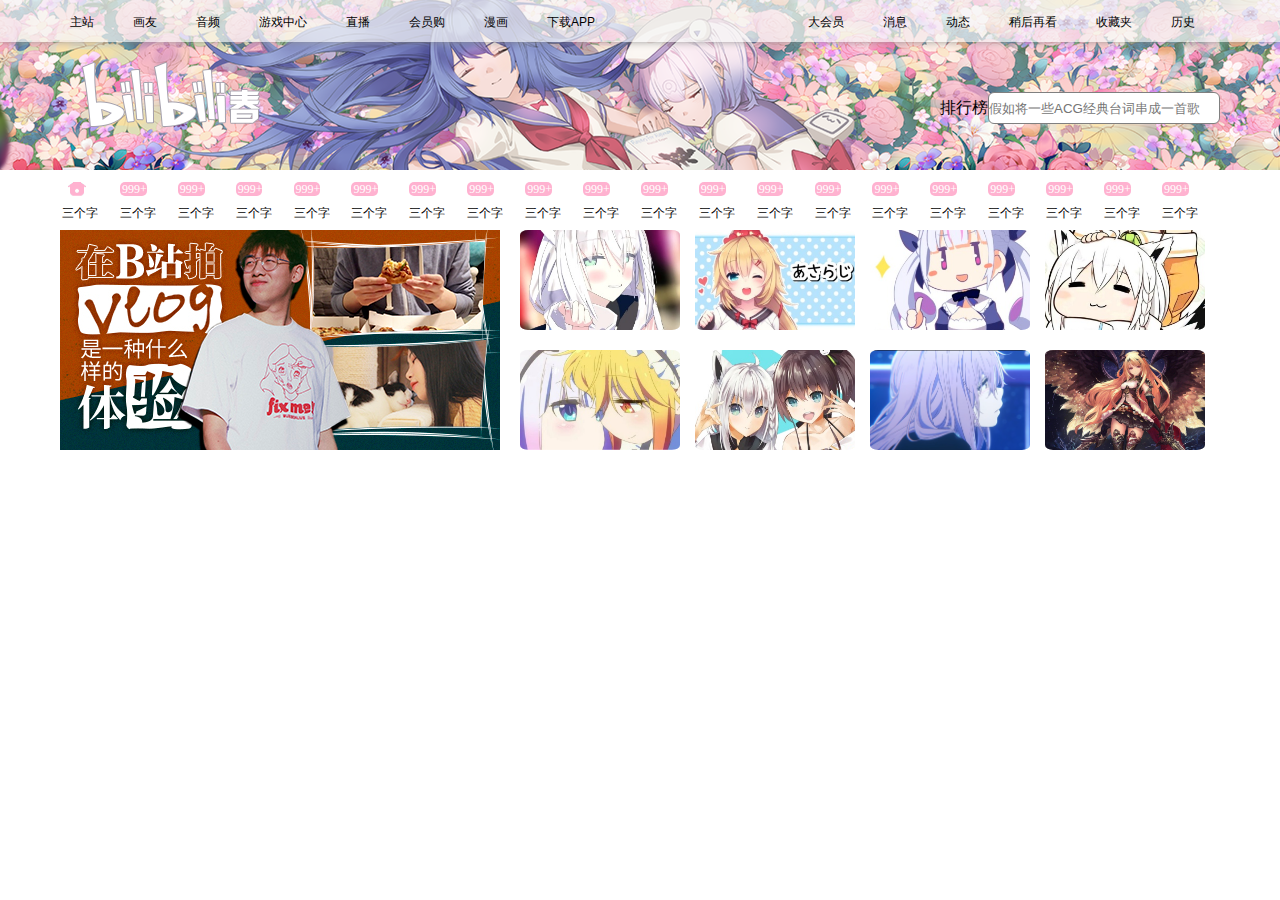
<file: bilibili/index.html>
<!DOCTYPE html>
<html lang="en">
<head>
    <meta charset="UTF-8">
    <meta name="viewport" content="width=device-width, initial-scale=1.0">
    <meta http-equiv="X-UA-Compatible" content="ie=edge">
    <title>B站布局页面。AC在，爱一直在！</title>
    <link rel="shortcut icon" href="./favicon.ico">
    <link rel="stylesheet" href="./css/index.css">
</head>
<body>
<!-- b站版心宽度1078px -->
<!-- 先做最上面的通栏导航栏 -->
<div class="header_container">
    <!-- 透明导航栏的高度是42px -->
    <nav class="nav_transparent">
        <!-- 导航栏版心的容器 -->
        <div id="nav_core">
            <div id="nav_left">
                <ul>
                    <li><a href="#">主站</a></li>
                    <li><a href="">画友</a></li>
                    <li> <a href="">音频</a>   </li>
                    <li><a href="">游戏中心</a></li>
                    <li><a href="">直播</a></li>
                    <li><a href="">会员购</a></li>
                    <li><a href="">漫画</a></li>
                    <li> <a href="">下载APP</a></li>
                </ul>
            </div>
            <div id="nav_right">
                <ul>
                    <li>大会员</li>
                    <li>消息</li>
                    <li>动态</li>
                    <li>稍后再看</li>
                    <li>收藏夹</li>
                    <li>历史</li>
                </ul>
            </div>
        </div>
        <div id="logoAndsearch">
            <div id="search">
                排行榜<input type="text" placeholder="假如将一些ACG经典台词串成一首歌">
            </div>
            <div id="logo_spring">
                <img src="img\logo.png" alt="">
            </div>
        </div>
    </nav>
</div>
<!-- 详细项目的导航栏，并且搭配显示投稿数量，用了table布局 -->
<table class="nav_detail">
    <tr id="upper_row">
        <td id="td1"></td>
        <td><span>999+</span></td>
        <td><span>999+</span></td>
        <td><span>999+</span></td>
        <td><span>999+</span></td>
        <td><span>999+</span></td>
        <td><span>999+</span></td>
        <td><span>999+</span></td>
        <td><span>999+</span></td>
        <td><span>999+</span></td>
        <td><span>999+</span></td>
        <td><span>999+</span></td>
        <td><span>999+</span></td>
        <td><span>999+</span></td>
        <td><span>999+</span></td>
        <td><span>999+</span></td>
        <td><span>999+</span></td>
        <td><span>999+</span></td>
        <td><span>999+</span></td>
        <td><span>999+</span></td>
    </tr>
    <tr id="lower_row">
        <td>三个字</td>
        <td>三个字</td>
        <td>三个字</td>
        <td>三个字</td>
        <td>三个字</td>
        <td>三个字</td>
        <td>三个字</td>
        <td>三个字</td>
        <td>三个字</td>
        <td>三个字</td>
        <td>三个字</td>
        <td>三个字</td>
        <td>三个字</td>
        <td>三个字</td>
        <td>三个字</td>
        <td>三个字</td>
        <td>三个字</td>
        <td>三个字</td>
        <td>三个字</td>
        <td>三个字</td>
    </tr>
</table>
<!-- 轮播开始的第一行内容项目 -->
<div class="carousel_row">
    <div class="carousel">
        <img src="img\440_220.jpg" alt="">
    </div>
    <div class="carousel_right_panel">
        <img src="img\carouselright\1.jpg" alt="">
        <img src="img\carouselright\2.jpg" alt="">
        <img src="img\carouselright\3.jpg" alt="">
        <img src="img\carouselright\4.jpg" alt="">
        <img src="img\carouselright\5.jpg" alt="">
        <img src="img\carouselright\6.jpg" alt="">
        <img src="img\carouselright\7.png" alt="">
        <img src="img\carouselright\8.png" alt="">
</div>
</body>
</html>
</file>
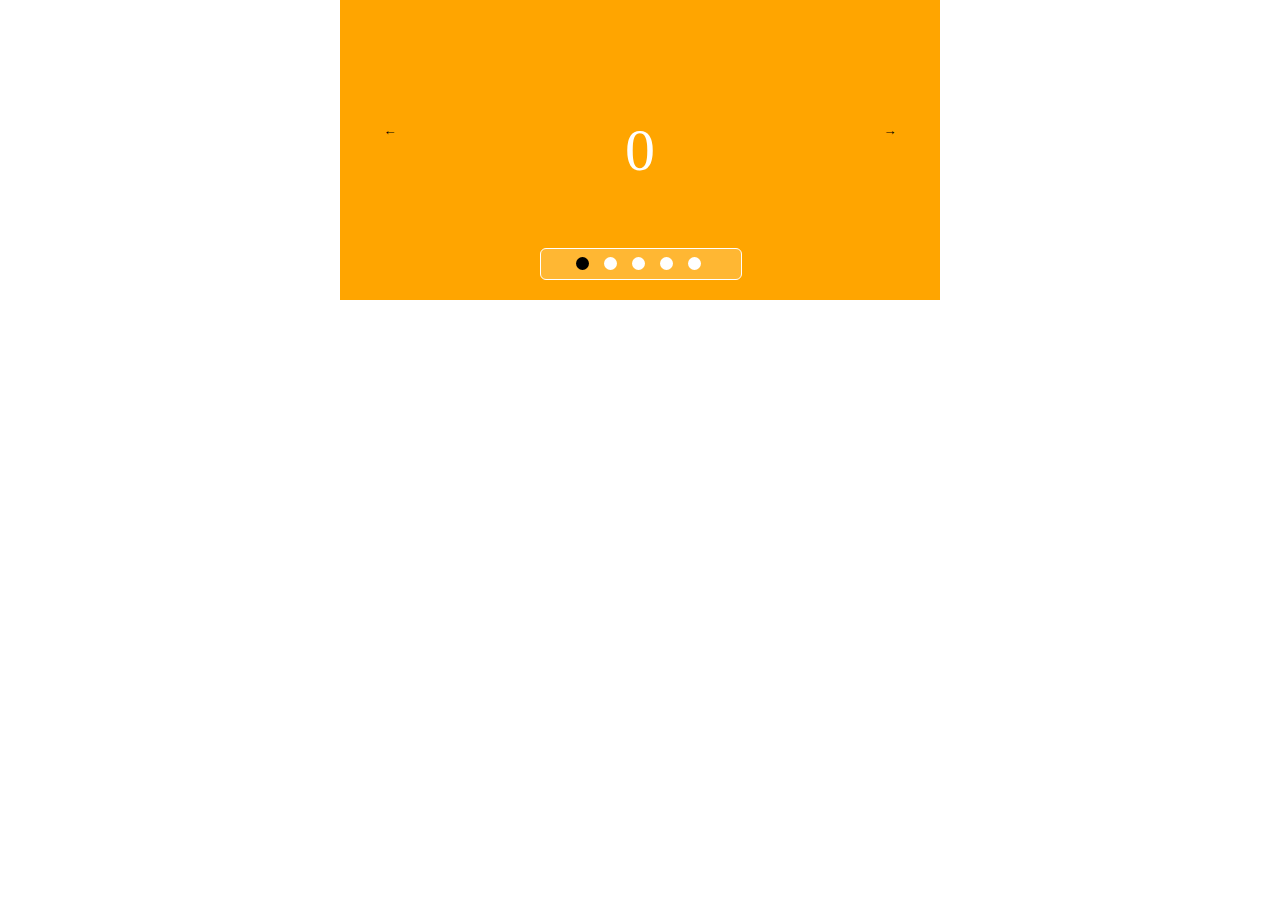
<file: carousel component/index.html>
<!DOCTYPE html>
<html lang="en">
<head>
    <meta charset="UTF-8">
    <title>Bird Whisperer</title>
    <link rel="stylesheet" href="01.css">

</head>
<body>
<!-- 布局：
1.轮播图图片
2.左右按钮
3.五个圆点 -->
<div class="largest_container">
    <div class="carousel_container block_mediate type_area">
        <ul class="carousel">
            <li class="carousel_item active">0</li>
            <li class="carousel_item">1</li>
            <li class="carousel_item">2</li>
            <li class="carousel_item">3</li>
            <li class="carousel_item">4</li>
        </ul>
        <button class="left">←</button>
        <button class="right">→</button>
        <ul class="points">
            <li class="points_item active" data-index="0"></li>
            <li class="points_item" data-index="1"></li>
            <li class="points_item" data-index="2"></li>
            <li class="points_item" data-index="3"></li>
            <li class="points_item" data-index="4"></li>
        </ul>
    </div>
</div>
</body>
<script src="01.js"></script>
</html>
</file>
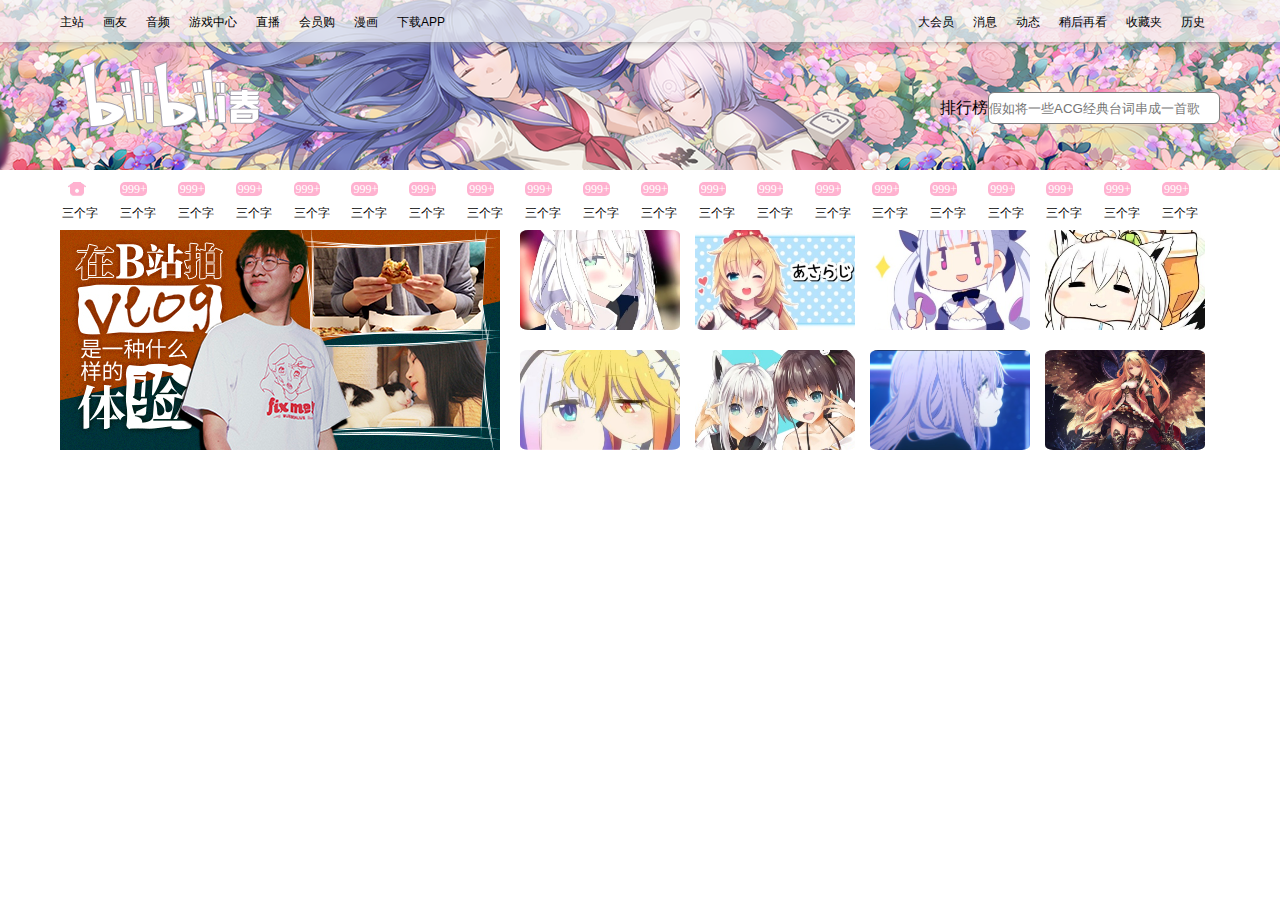
<file: files/index.html>
<!DOCTYPE html>
<html lang="en">
<head>
    <meta charset="UTF-8">
    <meta name="viewport" content="width=device-width, initial-scale=1.0">
    <meta http-equiv="X-UA-Compatible" content="ie=edge">
    <title>Document</title>
    <link rel="stylesheet" href="index.css">
</head>
<body>
<!-- b站版心宽度1078px -->
<!-- 先做最上面的通栏导航栏 -->
<div class="header_container">
    <!-- 透明导航栏的高度是42px -->
    <nav class="nav_transparent">
        <!-- 导航栏版心的容器 -->
        <div id="nav_core">
            <div id="nav_left">
                <ul>
                    <li><a href="#">主站</a></li>
                    <li><a href="">画友</a></li>
                    <li> <a href="">音频</a>   </li>
                    <li><a href="">游戏中心</a></li>
                    <li><a href="">直播</a></li>
                    <li><a href="">会员购</a></li>
                    <li><a href="">漫画</a></li>
                    <li> <a href="">下载APP</a></li>
                </ul>
            </div>
            <div id="nav_right">
                <ul>
                    <li>大会员</li>
                    <li>消息</li>
                    <li>动态</li>
                    <li>稍后再看</li>
                    <li>收藏夹</li>
                    <li>历史</li>
                </ul>
            </div>
        </div>
        <div id="logoAndsearch">
            <div id="search">
                排行榜<input type="text" placeholder="假如将一些ACG经典台词串成一首歌">
            </div>
            <div id="logo_spring">
                <img src="img\logo.png" alt="">
            </div>
        </div>
    </nav>
</div>
<!-- 详细项目的导航栏，并且搭配显示投稿数量，用了table布局 -->
<table class="nav_detail">
    <tr id="upper_row">
        <td id="td1"></td>
        <td><span>999+</span></td>
        <td><span>999+</span></td>
        <td><span>999+</span></td>
        <td><span>999+</span></td>
        <td><span>999+</span></td>
        <td><span>999+</span></td>
        <td><span>999+</span></td>
        <td><span>999+</span></td>
        <td><span>999+</span></td>
        <td><span>999+</span></td>
        <td><span>999+</span></td>
        <td><span>999+</span></td>
        <td><span>999+</span></td>
        <td><span>999+</span></td>
        <td><span>999+</span></td>
        <td><span>999+</span></td>
        <td><span>999+</span></td>
        <td><span>999+</span></td>
        <td><span>999+</span></td>
    </tr>
    <tr id="lower_row">
        <td>三个字</td>
        <td>三个字</td>
        <td>三个字</td>
        <td>三个字</td>
        <td>三个字</td>
        <td>三个字</td>
        <td>三个字</td>
        <td>三个字</td>
        <td>三个字</td>
        <td>三个字</td>
        <td>三个字</td>
        <td>三个字</td>
        <td>三个字</td>
        <td>三个字</td>
        <td>三个字</td>
        <td>三个字</td>
        <td>三个字</td>
        <td>三个字</td>
        <td>三个字</td>
        <td>三个字</td>
    </tr>
</table>
<!-- 轮播开始的第一行内容项目 -->
<div class="carousel_row">
    <div class="carousel">
        <img src="img\440_220.jpg" alt="">
    </div>
    <div class="carousel_right_panel">
        <img src="img\carouselright\1.jpg" alt="">
        <img src="img\carouselright\2.jpg" alt="">
        <img src="img\carouselright\3.jpg" alt="">
        <img src="img\carouselright\4.jpg" alt="">
        <img src="img\carouselright\5.jpg" alt="">
        <img src="img\carouselright\6.jpg" alt="">
        <img src="img\carouselright\7.png" alt="">
        <img src="img\carouselright\8.png" alt="">
</div>
</body>
</html>
</file>
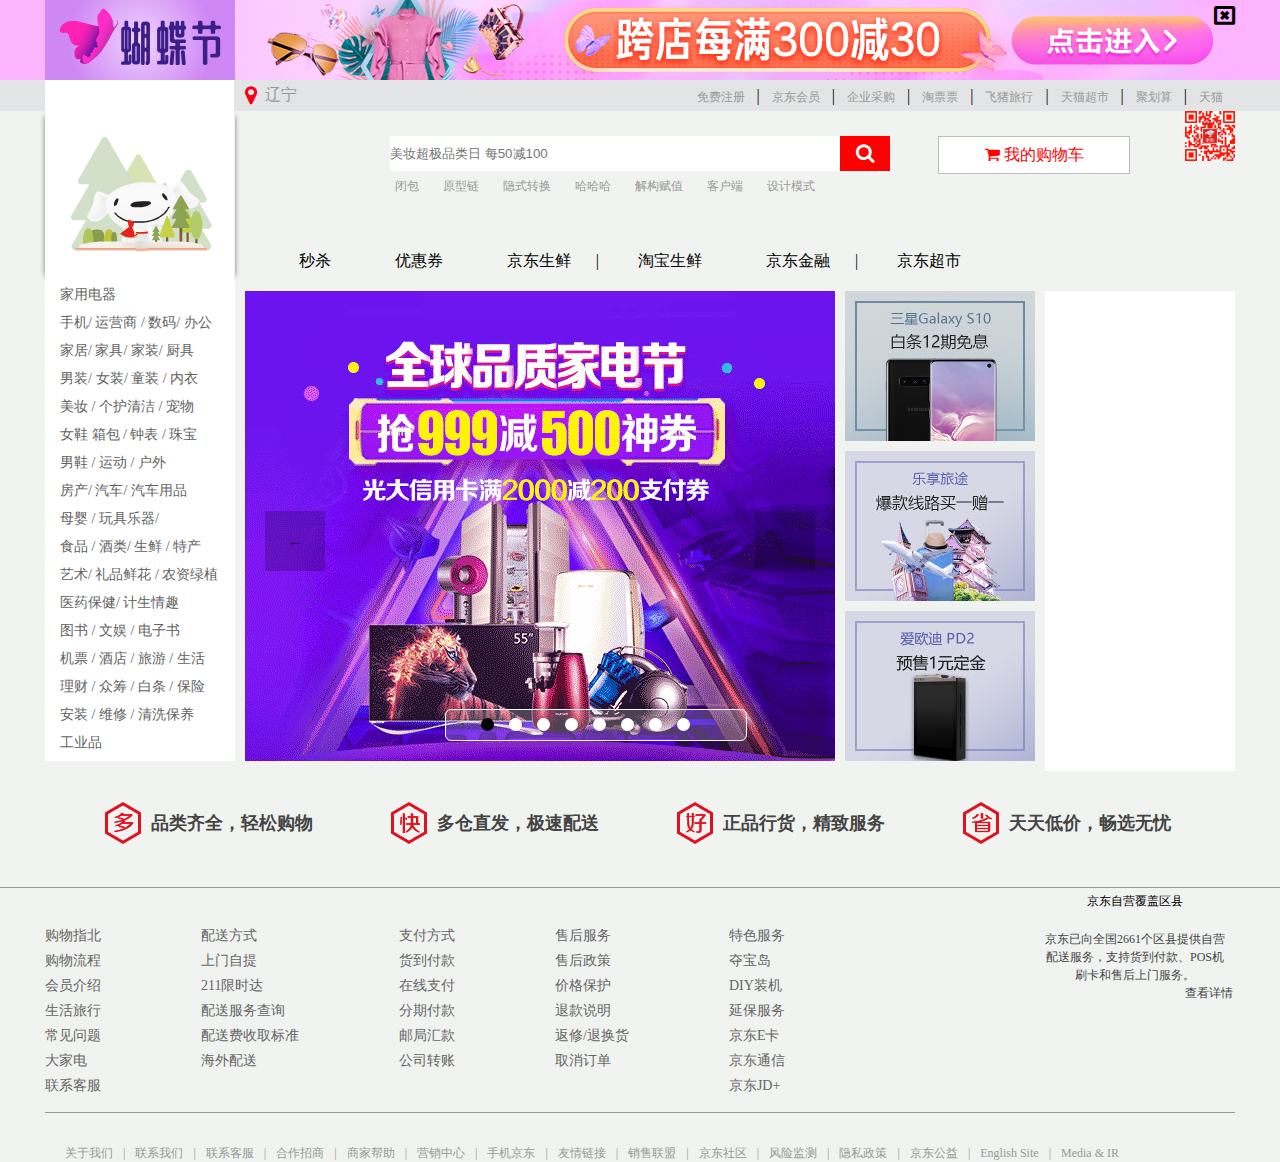
<file: jd/index.html>
<!DOCTYPE html>
<html lang="en">
<head>
    <meta charset="UTF-8">
    <meta name="viewport" content="width=device-width, initial-scale=1.0">
    <meta http-equiv="X-UA-Compatible" content="ie=edge">
    <title>京东网页布局 淘宝网--淘！我喜欢</title>
    <link rel="shortcut icon" href="favicon.ico">
    <link rel="stylesheet" href="css/base.css">
    <link rel="stylesheet" href="css/index.css">
    <link rel="stylesheet" href="font/fa/css/font-awesome.min.css">
    <link rel="stylesheet" href="css/content.css">
    <link rel="stylesheet" href="css/carousel_01.css">
    <script src="js/jQuery331.js"></script>
</head>
<body>
    <!-- 最顶部之上的点击就关闭的横幅  上部的导航栏，主要样式应该放在index.css中-->
   <div class="clicktoclose_banner">
       <div class="block_mediate type_area">
            <!-- fa示例 <i class="fa fa-camera-retro fa-lg到fa-2x到fa-5x"></i>  -->
            <i class="fa fa-window-close-o fa-lg"></i>
       </div>

   </div>
   <!-- 正常页面最顶部的导航栏 -->
   <nav class="top_nav_container">
        <div class="block_mediate type_area">
            <span class="veil"></span>
            <i class="fa fa-map-marker fa-lg"></i><span>辽宁</span>
                <ul class="nav_item list_nopoint clearfix ">
                    <li><a href="" class="a_nounderline">天猫</a></li>
                    <li><a href="" class="a_nounderline">聚划算</a>|</li>
                    <li><a href="" class="a_nounderline">天猫超市</a>|</li>
                    <li><a href="" class="a_nounderline">飞猪旅行</a>|</li>
                    <li><a href="" class="a_nounderline">淘票票</a>|</li>
                    <li><a href="" class="a_nounderline">企业采购</a>|</li>
                    <li><a href="" class="a_nounderline">京东会员</a>|</li>
                    <li><a href="" class="a_nounderline">免费注册</a>|</li>
                </ul>
        </div>

   </nav>
   <!-- 带有京东苟和搜索框的一行   这一行内部的元素很多的都是用定位做的，所以本身加了relative-->
   <div class="search_panel type_area block_mediate">
       <div class="veil2"><img src="img/logou.gif" alt="京东狗图标" id="jddog"></div>

        <form action="php/index.php" method="POST">
                <input type="text" class="search_input" placeholder="美妆超极品类日 每50减100 " name="searchContent">
                <button><i class="fa fa-search"></i></button>
        </form>
        <div class="shopping_trolley">
            <p><i class="fa fa-shopping-cart"></i> 我的购物车</p>
        </div>
        <img src="img/qrcode.png" alt="qrcode">
        <div class="under_search">
            <ul class="list_nopoint">
                <li ><a href="#" class="a_nounderline">闭包</a></li>
                <li ><a href="#" class="a_nounderline">原型链</a></li>
                <li ><a href="#" class="a_nounderline">隐式转换</a></li>
                <li ><a href="#" class="a_nounderline">哈哈哈</a></li>
                <li ><a href="#" class="a_nounderline">解构赋值</a></li>
                <li ><a href="#" class="a_nounderline">客户端</a></li>
                <li ><a href="#" class="a_nounderline">设计模式</a></li>
            </ul>
        </div>

   </div>
   <!-- 也算一行导航栏吧 -->
   <div class="nav_item2 type_area block_mediate">
        <ul class="list_nopoint">
            <li><a href="#">秒杀</a></li>
            <li><a href="#">优惠券</a></li>
            <li><a href="#">京东生鲜</a>|</li>
            <li><a href="#">淘宝生鲜</a></li>
            <li><a href="#">京东金融</a>|</li>
            <li><a href="#">京东超市</a></li>
        </ul>
    </div>
<!-- 这里开始是导航之下的内容区域  主要样式应该放在content.css中 -->
    <div class="content_container clearfix">
        <div class="block_mediate type_area">
            <div class="detail_description">
                <li><a href="#">家用电器</a></li>
                <li><a href="#">手机/ </a><a href="#">	运营商 /</a><a href="#">	数码/ </a><a href="#">	办公</a></li>
                <li><a href="#"> 家居/ </a><a href="#">	家具/ </a><a href="#">	家装/ </a><a href="#">	厨具 </a></li>
                <li><a href="">男装/</a> <a href="#">	女装/ </a><a href="#">	童装 /</a><a href="#">	内衣</a></li>
                <li><a href="#"> 美妆 /</a><a href="#">	个护清洁 /</a><a href="#">	宠物</a></li>
                <li><a href="#">女鞋</a><a href="#">	箱包 /</a><a href="#">	钟表 /</a><a href="#">	珠宝</a></li>
                <li><a href="#">男鞋 /</a><a href="#">	运动 /</a><a href="#">	户外</a></li>
                <li><a href="#">房产/ </a><a href="#">	汽车/ </a><a href="#">	汽车用品</a></li>
                <li><a href="#">母婴 /</a><a href="#">	玩具乐器/</a></li>
                <li><a href="#">食品 /</a><a href="#">	酒类/ </a><a href="#">	生鲜 /</a><a href="#">	特产</a></li>
                <li><a href="#">艺术/ </a><a href="#">	礼品鲜花 /</a><a href="#">	农资绿植</a></li>
                <li><a href="#">医药保健/ </a><a href="#">	计生情趣</a></li>
                <li><a href="#">图书 /</a><a href="#">	文娱 /</a><a href="#">	电子书</a></li>
                <li><a href="#">机票 /</a><a href="#">	酒店 /</a><a href="#">	旅游 /</a><a href="#">	生活</a></li>
                <li><a href="#">理财 /</a><a href="#">	众筹 /</a><a href="#">	白条 /</a><a href="#">	保险</a></li>
                <li><a href="#">安装 /</a><a href="#">	维修 /</a><a href="#">	清洗保养</a></li>
                <li><a href="#">工业品</a></li>
            </div>

            <div class="main_img"> <!-- 应该为轮播图 -->
                <div class="carousel_container block_mediate type_area">
                    <ul class="carousel">
                        <li class="carousel_item active"><img src="img/carousel/1.png" alt="none"></li>
                        <li class="carousel_item "><img src="img/carousel/2.jpg" alt="none"></li>
                        <li class="carousel_item "><img src="img/carousel/3.jpg" alt="none"></li>
                        <li class="carousel_item "><img src="img/carousel/4.jpg" alt="none"></li>
                        <li class="carousel_item "><img src="img/carousel/5.jpg" alt="none"></li>
                        <li class="carousel_item "><img src="img/carousel/6.jpg" alt="none"></li>
                        <li class="carousel_item "><img src="img/carousel/7.jpg" alt="none"></li>
                        <li class="carousel_item "><img src="img/carousel/8.jpg" alt="none"></li>

                    </ul>
                    <button class="left">←</button>
                    <button class="right">→</button>
                    <ul class="points">
                        <li class="points_item active" data-index="0"></li>
                        <li class="points_item" data-index="1"></li>
                        <li class="points_item" data-index="2"></li>
                        <li class="points_item" data-index="3"></li>
                        <li class="points_item" data-index="4"></li>
                        <li class="points_item" data-index="5"></li>
                        <li class="points_item" data-index="6"></li>
                        <li class="points_item" data-index="7"></li>
                    </ul>
                    <!-- 轮播图右边的三张图片 -->
                </div>
                </div>
                <div class="trinity">
                    <img src="img/c2.jpg" alt="">
                    <img src="img/c3.jpg" alt="">
                    <img src="img/c4.jpg" alt="">

                </div>
                <div class="login_panel"></div>
            </div>
        </div>
            </div>


    <!-- 这是最底部的内容，主要分五行
        分别是：
        1.多快好省
        2.购物指南/配送方式等5列+一个京东自营覆盖区县
        3.左起关于我们共10多项一行。
        4.备案等信息
        5.网警/举报等。
        版心仍旧是1190px
        主要样式应该放在index.css中
    -->
   <footer class="footer">
       <!-- 1.多快好省 -->
        <div class="footer_up block_mediate type_area">
            <ul>
                <li>
                    <h3 class="much"></h3><p>品类齐全，轻松购物</p>
                </li>
                <li>
                    <h3 class="quick"></h3><p>多仓直发，极速配送</p>
                </li>
                <li>
                    <h3 class="good"></h3><p>正品行货，精致服务</p>
                </li>
                <li>
                    <h3 class="economical"></h3><p>天天低价，畅选无忧</p>
                </li>
            </ul>
            </div>
            <!-- 2.购物指南... -->
            <p class="divider">
            <div class="block_mediate type_area footer_second">
                <ul class="footer_detail_licontainer" style="margin-left: 0px">
                    <li class="bolder">购物指北</li>
                    <li>购物流程</li>
                    <li>会员介绍</li>
                    <li>生活旅行</li>
                    <li>常见问题</li>
                    <li>大家电</li>
                    <li>联系客服</li>
                </ul>
                <ul class="footer_detail_licontainer">
                        <li class="bolder">配送方式</li>
                        <li>上门自提</li>
                        <li>211限时达</li>
                        <li>配送服务查询</li>
                        <li>配送费收取标准</li>
                        <li>海外配送</li>
                </ul>
                <ul class="footer_detail_licontainer">
                        <li class="bolder">支付方式</li>
                        <li>货到付款</li>
                        <li>在线支付</li>
                        <li>分期付款</li>
                        <li>邮局汇款</li>
                        <li>公司转账</li>

                </ul>
                <ul class="footer_detail_licontainer">
                        <li class="bolder" ">售后服务</li>
                        <li>售后政策</li>
                        <li>价格保护</li>
                        <li>退款说明</li>
                        <li>返修/退换货</li>
                        <li>取消订单</li>
                </ul>
                <ul class="footer_detail_licontainer">
                        <li class="bolder">特色服务</li>
                        <li>夺宝岛</li>
                        <li>DIY装机</li>
                        <li>延保服务</li>
                        <li>京东E卡</li>
                        <li>京东通信</li>
                        <li>京东JD+</li>
                </ul>
                <div id="footer_detail_right">
                    <h6>京东自营覆盖区县</h6>
                    <p>京东已向全国2661个区县提供自营配送服务，支持货到付款、POS机刷卡和售后上门服务。<br>

                            <span id="see_more">查看详情</span></p>
                </div>

            </div>
            <!-- 3左起关于我们一行  li的类名是footer_third_content缩写-->
            <div class="block_mediate type_area footer_third clearfix">
                <ul class="f3b">
                        <li class="f3c"><a>关于我们</a>|</li>
                        <li class="f3c"><a>联系我们</a>|</li>
                        <li class="f3c"><a>联系客服</a>|</li>
                        <li class="f3c"><a>合作招商</a>|</li>
                        <li class="f3c"><a>商家帮助</a>|</li>
                        <li class="f3c"><a>营销中心</a>|</li>
                        <li class="f3c"><a>手机京东</a>|</li>
                        <li class="f3c"><a>友情链接</a>|</li>
                        <li class="f3c"><a>销售联盟</a>|</li>
                        <li class="f3c"><a>京东社区</a>|</li>
                        <li class="f3c"><a>风险监测</a>|</li>
                        <li class="f3c"><a>隐私政策</a>|</li>
                        <li class="f3c"><a>京东公益</a>|</li>
                        <li class="f3c"><a>English Site</a>|</li>
                        <li class="f3c"><a>Media & IR</a></li>
                </ul>
            </div>
   </footer>
</body>
<script src="js/index.js"></script>
<script src="js/carousel_01.js"></script>
</html>
</file>
<file: bilibili/css/index.css>
*{
    margin: 0;
    padding: 0;
}
/* 导航栏 */
.header_container{
    width: 100%;
    height: 170px;
    background-color: rgb(238,238,238);
    background-image: url(../img/header.png);
    background-repeat: no-repeat;
    background-position: center -10px;


}

#nav_core a{
    text-decoration: none;
    color: black;
}
#nav_core li:hover{
    background-color: white;
}
.nav_transparent{
    width: 100%;
    height: 42px;
    background-color: rgba(245,245,245,0.7);
    box-shadow: 0px -1px 8px #888888 ;

}
#nav_core{
    width: 1160px;
    line-height:42px;
    margin: 0 auto;
    vertical-align: middle;
}
#nav_left{
    height: 42px;
    width: 50%;
    float: left;
}
#nav_right{
    height: 42px;
    width: 50%;
    float: left;
    text-align: right;
}
#nav_core li{
    list-style: none;
    display: inline-block;
    margin-right: 15px;
    font-size: 12px;
    font-family: Arial, Helvetica, sans-serif;
    padding: 0 10px;

}
#logoAndsearch{
    width: 1160px;
    margin: 0 auto;
    vertical-align: middle;
}
#search{
width: 49%;
float:right;
text-align: right;
padding-top: 50px;
}
#search input{
    display: inline-block;
    height:30px;
    width:230px;
    border: solid 1px gray;
    border-radius: 6px;
}
#logo_spring{
    width:49%;
    float: left;
}

.nav_detail{
    width: 1160px;
    height:60px;
    background-color: #fff;
    margin: 0 auto;
}
#upper_row{
    font-size: 12px;
    vertical-align: bottom;

}
#td1 {
    background-image: url(../img/house.png);
    background-repeat: no-repeat;
    background-position: 5px 10px;
}
#upper_row td span{
    background-color: rgb(255,178,208);
    color:white;
    padding-left:2px;
    border-radius: 5px 5px 5px 5px ;
}
#lower_row{
   font-size: 12px;
}
/* 这些是内容开始，从轮播这一行起 */
.carousel_row{
    width: 1160px;
    height: 220px;
    margin: 0 auto;

}
.carousel{
    width: 440px;
    height: 220px;
    background-color: pink;
    float: left;
    margin-right: 20px;;
}
.carousel_right_panel{
    width: 700px;
    height: 220px;

    float: right;
}

.carousel_right_panel>img{
    width: 160px;
    height: 100px;
    float:left;
    margin-right: 15px;
    margin-bottom: 20px;
    border-radius: 5%;
}
</file>
<file: carousel component/01.css>
.block_mediate{
    margin: 0 auto;
}
.type_area{
    width: 600px;
}
*{
    margin: 0;
    padding: 0;
}
li{
    list-style: none;
}
div[class="carousel_container block_mediate type_area"]{
    position: relative;

}
.carousel{
    height: 300px;
    width: 600px;

}
.carousel_item{
    height: 300px;
    width: 600px;
    position: absolute;
    font-size: 60px;
    font-family: Consolas;
    color:white;
    text-align: center;
    line-height: 300px;
    opacity: 0;
    transition:1s;
}
.carousel_item:nth-child(1){
background-color:orange;
}
.carousel_item:nth-child(2){
background-color:yellowgreen;
}
.carousel_item:nth-child(3){
    background-color:purple;
}
.carousel_item:nth-child(4){
    background-color:goldenrod;
}
.carousel_item:nth-child(5){
    background-color:crimson;
}
/* 左右按钮z-index：1230 */
button{
    width: 60px;
    height: 60px;
    background: rgba(1,1,1,0);
    border: none;
    position: absolute;
    top:100px;
    z-index: 1230;
    cursor: pointer;
}

button:hover{
    background-color: rgba(1,1,1,0.3);
}
.right{
    right:20px;
}
.left{
    left:20px;
}
/* 列表圆点z-index：1230 */
.points{
    height: 30px;
    width: 200px;
    background-color: rgba(255,255,255,0.2);
    position: absolute;
    z-index: 1230;
    bottom: 20px;
    left:200px;
    border-radius: 6px 6px 6px 6px ;
    border: 1px solid white;

}
.points_item{
    background-color: white;
    height: 13px;
    width: 13px;
    border-radius: 50%;
    float: left;
    margin-right: 15px;
    margin-top: 8px;
    cursor: pointer;
}
.points_item[data-index="0"]{
    margin-left: 35px;

}

.carousel_item.active{
    z-index: 12;
    opacity: 1;
}

.points_item.active{
    background-color: black;
}
</file>
<file: files/index.css>
*{
    margin: 0;
    padding: 0;
}
/* 导航栏 */
.header_container{
    width: 100%;
    height: 170px;
    background-color: rgb(238,238,238);
    background-image: url(img/header.png);
    background-repeat: no-repeat;
    background-position: center -10px;


}

#nav_core a{
    text-decoration: none;
    color: black;
}
#nav_core li:hover{
    background-color: white;
}
.nav_transparent{
    width: 100%;
    height: 42px;
    background-color: rgba(245,245,245,0.7);
    box-shadow: 0px -1px 8px #888888 ;

}
#nav_core{
    width: 1160px;
    line-height:42px;
    margin: 0 auto;
    vertical-align: middle;
}
#nav_left{
    height: 42px;
    width: 50%;
    float: left;
}
#nav_right{
    height: 42px;
    width: 50%;
    float: left;
    text-align: right;
}
#nav_core li{
    list-style: none;
    display: inline-block;
    margin-right: 15px;
    font-size: 12px;
    font-family: Arial, Helvetica, sans-serif;

}
#logoAndsearch{
    width: 1160px;
    margin: 0 auto;
    vertical-align: middle;
}
#search{
width: 49%;
float:right;
text-align: right;
padding-top: 50px;
}
#search input{
    display: inline-block;
    height:30px;
    width:230px;
    border: solid 1px gray;
    border-radius: 6px;
}
#logo_spring{
    width:49%;
    float: left;
}

.nav_detail{
    width: 1160px;
    height:60px;
    background-color: #fff;
    margin: 0 auto;
}
#upper_row{
    font-size: 12px;
    vertical-align: bottom;

}
#td1 {
    background-image: url(img/house.png);
    background-repeat: no-repeat;
    background-position: 5px 10px;
}
#upper_row td span{
    background-color: rgb(255,178,208);
    color:white;
    padding-left:2px;
    border-radius: 5px 5px 5px 5px ;
}
#lower_row{
   font-size: 12px;
}
/* 这些是内容开始，从轮播这一行起 */
.carousel_row{
    width: 1160px;
    height: 220px;
    margin: 0 auto;

}
.carousel{
    width: 440px;
    height: 220px;
    background-color: pink;
    float: left;
    margin-right: 20px;;
}
.carousel_right_panel{
    width: 700px;
    height: 220px;

    float: right;
}

.carousel_right_panel>img{
    width: 160px;
    height: 100px;
    float:left;
    margin-right: 15px;
    margin-bottom: 20px;
    border-radius: 5%;
}
</file>
<file: jd/css/base.css>
/* 版心1190 最上面导航30高 */
*{
    margin: 0;
    padding: 0;
}

.type_area{
    width: 1190px;
}
.block_mediate{
    margin:0 auto;
}
/* 右浮动 */
.fr{
    float: right;
}
/*左浮动 */
.fl{
    float: left;
}

/* 清除浮动 父后高清显内藏 */
.clearfix:after{
    content: " ";
    display: block;
    height: 0;
    clear: both;
    visibility: hidden;
}
.list_nopoint{
    list-style: none;
}
.a_nounderline{
    text-decoration: none;
}
</file>
<file: jd/css/index.css>
body{
    background-color: #f0f3ef;
}
.clicktoclose_banner{
    height: 80px;
    background: url(../img/clicktoclose.jpg) no-repeat center;
    background-color: #FCB4FE;
}
/* 忘了那个图片要盖住这一行了 */
.veil{
    display: inline-block;
    height: 31px;
    width: 189px;
    background-color: white;
}
/* 没办法下面放一个div，包裹img，否则背景是灰色，不好看 */
.veil2{
    background-color:white;
    width: 189px;
    height: 170px;
}
.top_nav_container{
    background-color: #e3e4e5;
    height: 31px;
}
i[class~="fa-window-close-o"]{
    position: absolute;
    right:0px;
    top:8px;
    cursor: pointer;
}
div[class="block_mediate type_area"]{
    position: relative;
}
/* 正常的第一行导航条 坐起有『地址』 右起『手机京东』 */
.nav_item{
    display: inline;
    z-index: 30;

}
.nav_item li{
    float: right;
    padding-right: 12px;
    line-height: 31px;

}
.nav_item li:first-of-type{
    float: right;
    padding-right: 0px;
    line-height: 31px;

}
.nav_item a{
    color: #999;
    font-size: 12px;
    margin-right: 12px;
}
.nav_item a:hover{
    color:red;
}
i[class~=fa-map-marker]{
    line-height: 31px;
    color: #f10215;
    position: absolute;
    left:200px;
}
i[class~=fa-map-marker]+span{
    color: #999;
    position: absolute;
    top:5px;
    left:220px;
}
div.search_panel{
    height: 60px;
    position: relative;
}
img[src="img/logou.gif"]{
    /* boxshadow 双边阴影的设置方法。 */
    box-shadow: 5px 0px 5px -5px gray, -5px 0px 5px -5px gray;
}

input[class=search_input]{
    height: 35px;
    width: 500px;
    position: absolute;
    top:25px;
    left:50%;
    margin-left: -250px;
    border:none;
    color:#999

}

form[action="php/index.php"]>button{
    width: 50px;
    height: 35px;
    background-color:red;
    border:none;
    color:white;
    font-size: 20px;
    position: absolute;
    top:25px;
    right:345px;
}
.shopping_trolley{
    width: 190px;
    background-color: #fff;
    position: absolute;
    top:25px;
    right:105px;
    line-height: 36px;
    text-align: center;
    color: red;
    border: 1px solid rgb(189, 189, 189);
}
img[src="img/qrcode.png"]{
    position: absolute;
    top:0;
    right: 0;
    width: 50px;
    height: 50px;
}
div[class="under_search"]>ul{
    width: 500px;
    height: 35px;
    position: absolute;
    top:65px;
    left:50%;
    margin-left: -250px;
}
div.under_search li{
    padding: 0 15px 0 5px;
    display: inline-block;

}
div.under_search a{
    color:#999;
    line-height: 20px;
    font-size: 12px;
}
div.nav_item2{
    text-align: center;
    margin-top: 80px;;


}
.nav_item2 li{
    display: inline-block;
    padding: 0 15px 0 20px;
    height: 30px;
}
.nav_item2 a{
    text-decoration: none;
    color:black;
    font-size: 16px;
    font-family: consolas;
    padding-right: 25px;
}

li[class="footer_up"]{
    list-style: none;

}
li[class="footer_up"] div{
    width: 225px;
    font-size: 18px;
    font-weight: 700;
    color:#444;
    height: 42px;
    line-height: 42px;

}
/* 放置精灵图多快好省的四个h3 */
.footer_up{
    height:103px;
    overflow: hidden;
}
footer  ul{
    margin-top: 31px;
}
/* 尽量不要三层选择器 */
footer .footer_up li{
    list-style: none;
    float: left;
    margin-left: 60px;
}
footer h3{
    height: 42px;
    width: 36px;
    display: inline-block;
    vertical-align: bottom;

}
footer p{
    margin-left: 10px;
    width: 180px;
    display:inline-block;
    line-height: 42px;
    font-size: 18px;
    font-weight: 700;
    color: #444;
}
/* 多快好省四个h3的背景图片分别设置 */
.much{
    background: url(../img/sprite.footer.png) no-repeat 0 -192px;

}
.quick{
    background: url(../img/sprite.footer.png) no-repeat -41px -192px;
}
.good{
    background: url(../img/sprite.footer.png) no-repeat -82px -192px;
}
.economical{
    background: url(../img/sprite.footer.png) no-repeat -123px -192px;
}
/* 用一个p做hr效果很好！ */
.divider{
    width: 100%;
    height : 1px;
    background : #999;
    margin: 0;
}
/* 页脚底部第二行，也就是左起购物指南这一行 */
.footer_detail_licontainer{
    float: left;
    margin-left:100px; ;
}
.footer_second{
    height: 200px;
    padding-bottom: 20px;
    border-bottom: 1px solid #999;
}

.footer_second li{
    list-style: none;
    line-height: 25px;
    font-size: 14px;
    color:#666;
}

#footer_detail_right{
    float: right;
    height: 224px;
    width: 200px;
    position: relative;

}
#footer_detail_right p,#footer_detail_right h6 {
    text-align: center;
    font-size: 12px;
    font-weight: normal;
    line-height: 1.5;
}
#footer_detail_right p{
    margin-top: 20px;

}
#see_more{
    position: absolute;
    right: 2px;;
    }
.footer_third{
    line-height: 18px;
    font-size: 12px;
    color:#999;

}
.f3c{
    list-style: none;
    float:left;
    margin-right:10px;
}
.f3b{
    padding-left:20px;
}
.f3c a{
    margin-right: 10px;
}
</file>
<file: jd/css/content.css>
.detail_description{
    float: left;
    height: 480px;
    width: 190px;
    background-color: white;
}
.detail_description li{
    list-style: none;
    padding-left: 15px;

}
.detail_description a{
    text-decoration: none;
    color:#626262;
    font-size: 14px;
    line-height: 2;
}
.main_img{
    height: 470px;
    width: 590px;
    float: left;
    margin-left: 10px;
    margin-top: 10px;
}
.trinity{
    height: 480px;
    width: 190px;
    float: left;
    margin-top: 10px;
    line-height: 30px;
    margin-left: 10px;
}
.login_panel{
    height: 480px;
    width: 190px;
    background-color: white;
    float: left;
    margin-left: 10px;
    margin-top: 10px;
}
}
</file>
<file: jd/css/carousel_01.css>
/* .block_mediate{
    margin: 0 auto;
} */
/* .type_area{
    width: 600px;
} */
/* *{
    margin: 0;
    padding: 0;
} */

li{
    list-style: none;
}
div[class="carousel_container block_mediate type_area"]{
    position: relative;

}
.carousel{
    height: 470px;
    width: 590px;

}
.carousel_item{
    height: 470px;
    width: 590px;
    position: absolute;
    font-size: 60px;
    font-family: Consolas;
    color:white;
    text-align: center;
    line-height: 300px;
    opacity: 0;
    transition:1s;
}
.carousel_item:nth-child(1){
background-color:orange;
}
.carousel_item:nth-child(2){
background-color:yellowgreen;
}
.carousel_item:nth-child(3){
    background-color:purple;
}
.carousel_item:nth-child(4){
    background-color:goldenrod;
}
.carousel_item:nth-child(5){
    background-color:crimson;
}
/* 左右按钮z-index：1230 */
button{
    width: 60px;
    height: 60px;
    background: rgba(1,1,1,0.2);
    border: none;
    position: absolute;
    top:220px;
    z-index: 1230;
    cursor: pointer;
}

button:hover{
    background-color: rgba(1,1,1,0.6);
}
.right{
    right:620px;
}
.left{
    left:20px;
}
/* 列表圆点z-index：1230 */
.points{
    height: 30px;
    width: 300px;
    background-color: rgba(255,255,255,0.2);
    position: absolute;
    z-index: 1230;
    bottom: 20px;
    left:200px;
    border-radius: 6px 6px 6px 6px ;
    border: 1px solid white;

}
.points_item{
    background-color: white;
    height: 13px;
    width: 13px;
    border-radius: 50%;
    float: left;
    margin-right: 15px;
    margin-top: 8px;
    cursor: pointer;
}
.points_item[data-index="0"]{
    margin-left: 35px;

}

.carousel_item.active{
    z-index: 12;
    opacity: 1;
}

.points_item.active{
    background-color: black;
}
</file>
